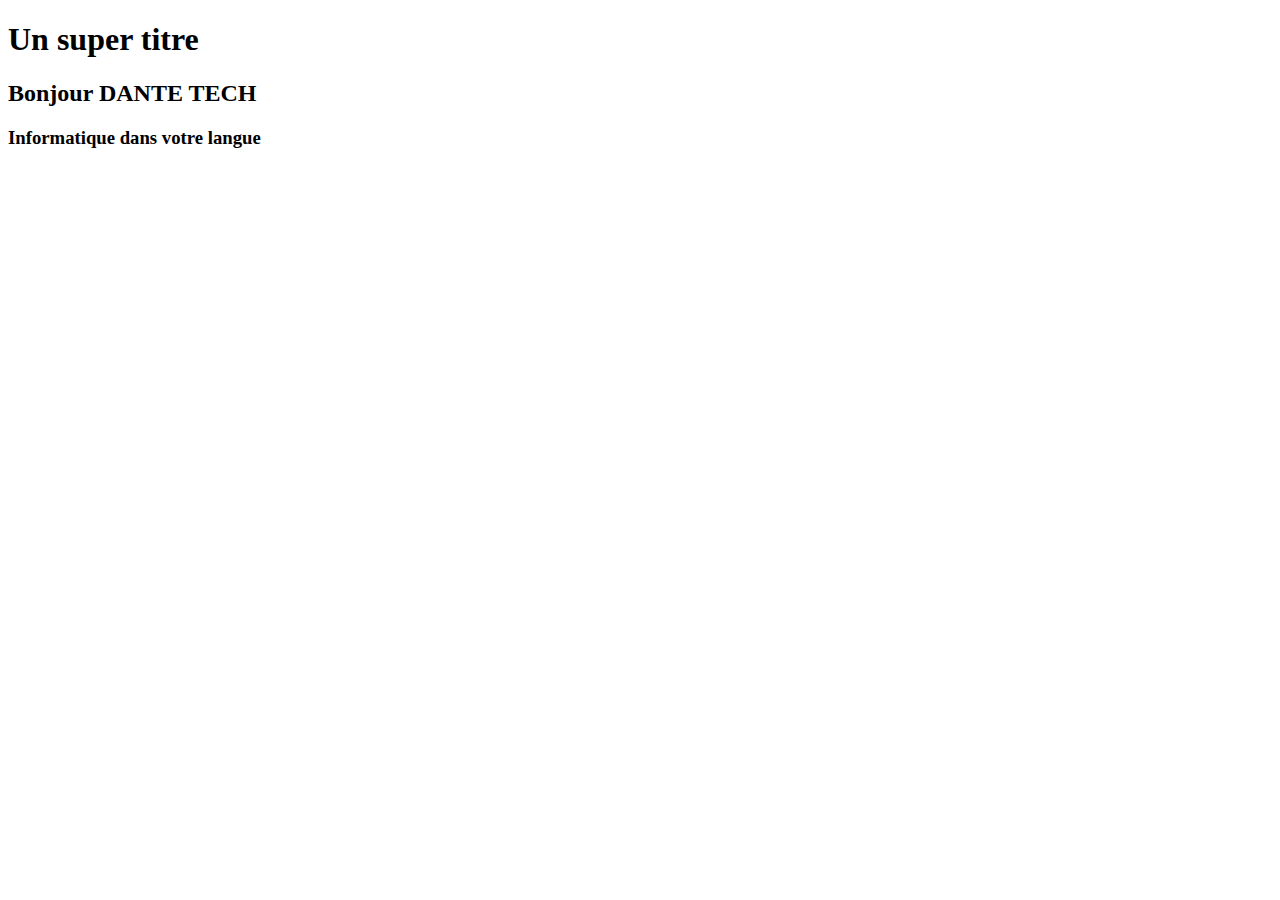
<file: index.html>
<!DOCTYPE html>
<html>
<head>
	<title></title>
	<link rel="stylesheet" type=text/css" href="styles.css">
<head>
<body>
	<h1>Un super titre</h1>
	<h2>Bonjour DANTE TECH</h2>
	<h3>Informatique dans votre langue</h3>
</body>
<html>
</file>
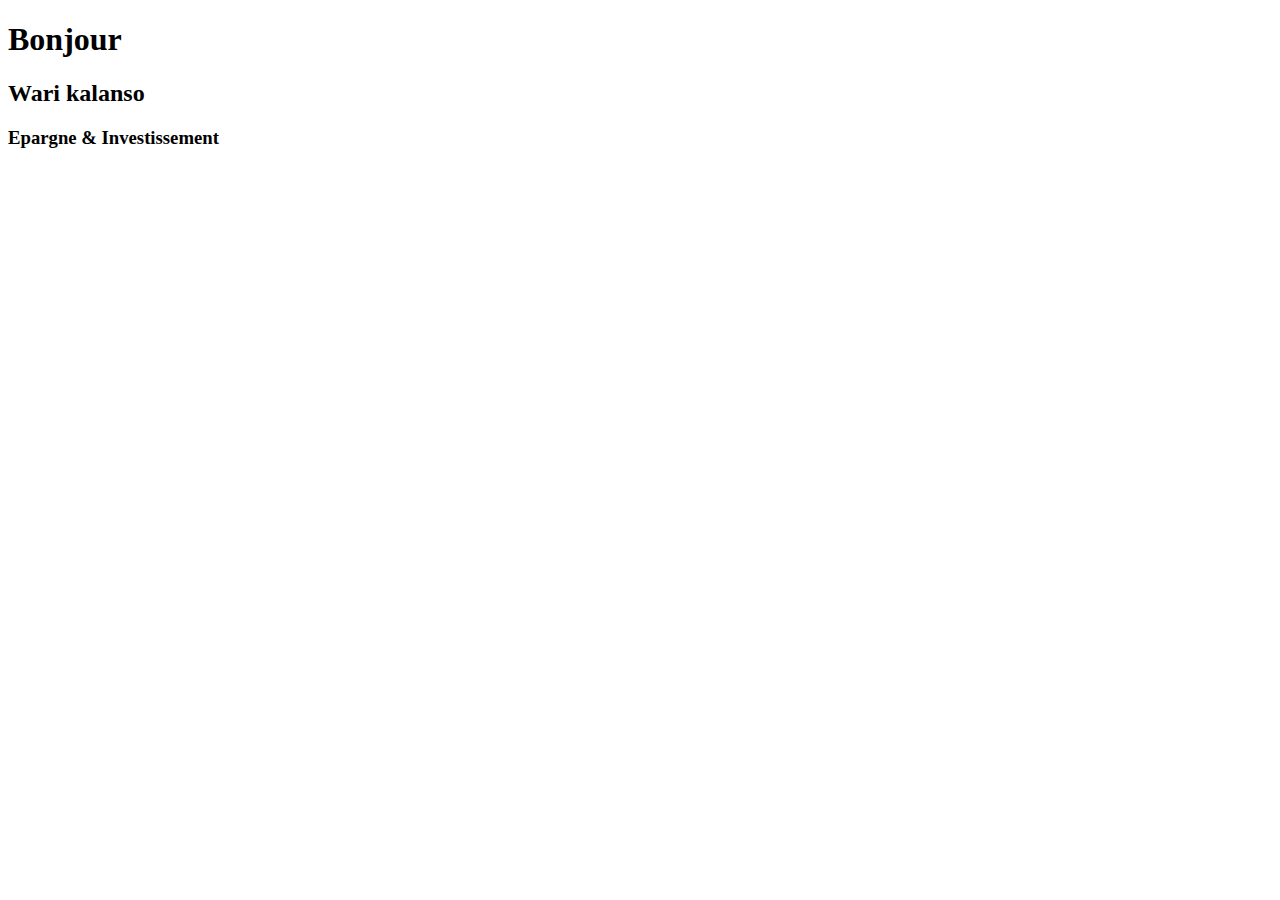
<file: index1.html>
<!DOCTYPE html>
<html>
<head>
	<title></title>
	<link rel="stylesheet" type=text/css" href="styles.css">
<head>
<body>
	<h1>Bonjour</h1>
	<h2>Wari kalanso</h2>
	<h3>Epargne & Investissement</h3>
</body>
<html>
</file>
<file: styles.css>
he {
	color: RED;

}
</file>
